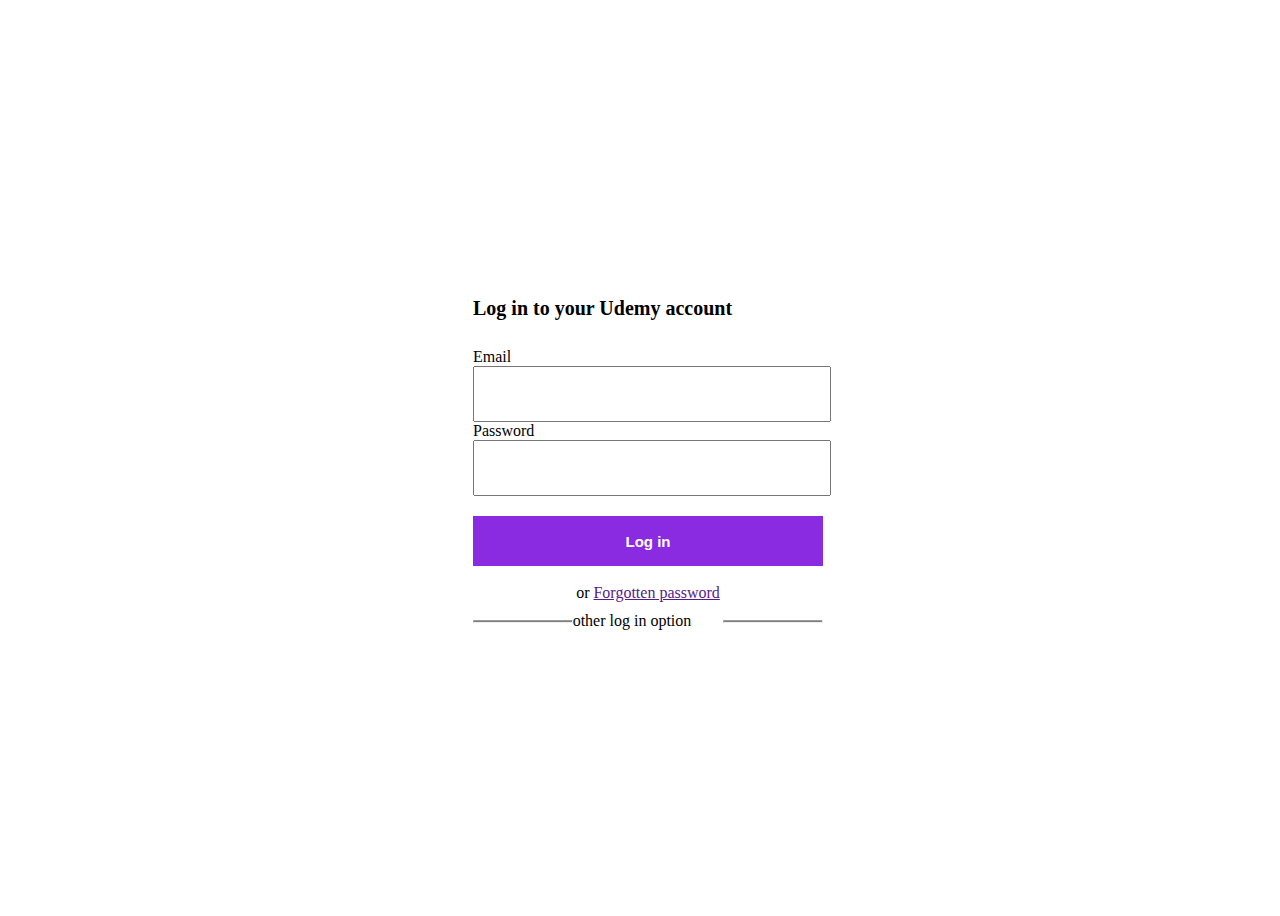
<file: log in udemy assignment/index.html>
<!DOCTYPE html>
<html lang="en">

<head>
    <meta charset="UTF-8">
    <meta name="viewport" content="width=device-width, initial-scale=1.0">
    <title>Document</title>
    <link rel="stylesheet" href="style.css">
</head>

<body>
    <div class="form-container">
        <h3>Log in to your Udemy account</h3>
        <form action="">
            <div class="input-row">
                <div>

                <div>
                    <label for="Email">Email</label>
                    <input type="Email" name="Email" id="Email">
                </div>
                <div>
                    <label for="Password">Password</label>
                    <input type="password" name="Password" id="password">
                </div>
                <div class="btn-row">
                    <input type="submit" value="Log in">
                </div>
            </div>

            <!-- form footer -->
              <div class="form-footer">
                <span>or <a href="">Forgotten password</a> </span>

                <div class="hr">
                    <hr>
                    <span>other log in option</span>
                    <hr>
                </div>

            </div>

        </form>

    </div>




</body>

</html>
</file>
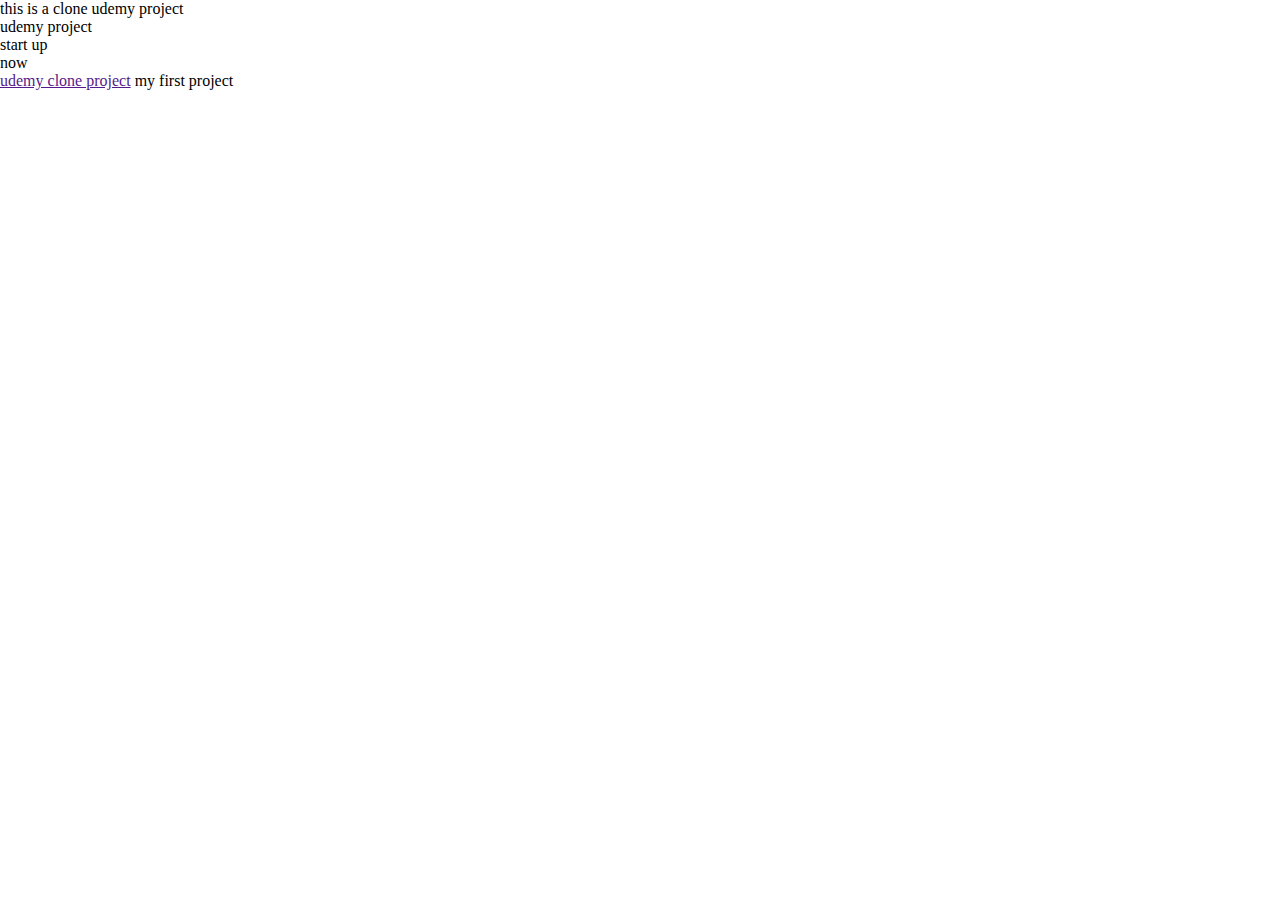
<file: udemy signup project/index.html>
<!DOCTYPE html>
<html lang="en">
<head>
    <meta charset="UTF-8">
    <meta name="viewport" content="width=device-width, initial-scale=1.0">
    <title>signup project</title>
    <link rel="stylesheet" href="./style.css">
</head>
<body>
    <p>this is a clone udemy project</p>
    <p>udemy project</p>
    <div>start up</div>
    <div>now</div>
    <a href="">udemy clone project</a>
    <span>my first project</span>
    
</body>
</html>
</file>
<file: log in udemy assignment/style.css>
body {
    height: 100vh;
    width: 100vw;
    display: flex;
    justify-content: center;
    align-items: center;
    overflow: hidden;
    font-family: tahoma;
}

.form-container {
    display: flex;
    flex-direction: column;
    width: 350px;
}

 h3 {
    font-size: 20px;
}

.input-row {
    display: flex;
    flex-direction: column;
    height: 300px;
    width: 100%;
    justify-content: space-around;
}

.input-row input,
.btn-row input {
    height: 50px;
    width: 100%;
}

.btn-row {
    width: 100%;
    margin-top: 20px;
}

.btn-row input {
    background-color: blueviolet;
    border: none;
    color: white;
    cursor: pointer;
    font-size: 15px;
    font-weight: bold;
}

.btn-row input:hover {
    background-color: purple;
}

.form-footer{
    align-items: center;
    display: flex;
    flex-direction: column;
}

.hr{
    display: flex;
    width: 100%;
    align-items: center;
    justify-content: space-between;
    margin-top: 10px;
}

hr{
    height: 1px;
    width: calc(100%/3);
    background-color: grey;
    border-radius: 10px;
}

.hr span{
    width: 180px;
}
</file>
<file: udemy signup project/style.css>
*{
    margin: 0;
    padding: 0;
}

body{
    width: 100vw;
    height: 100vh;
}
</file>
